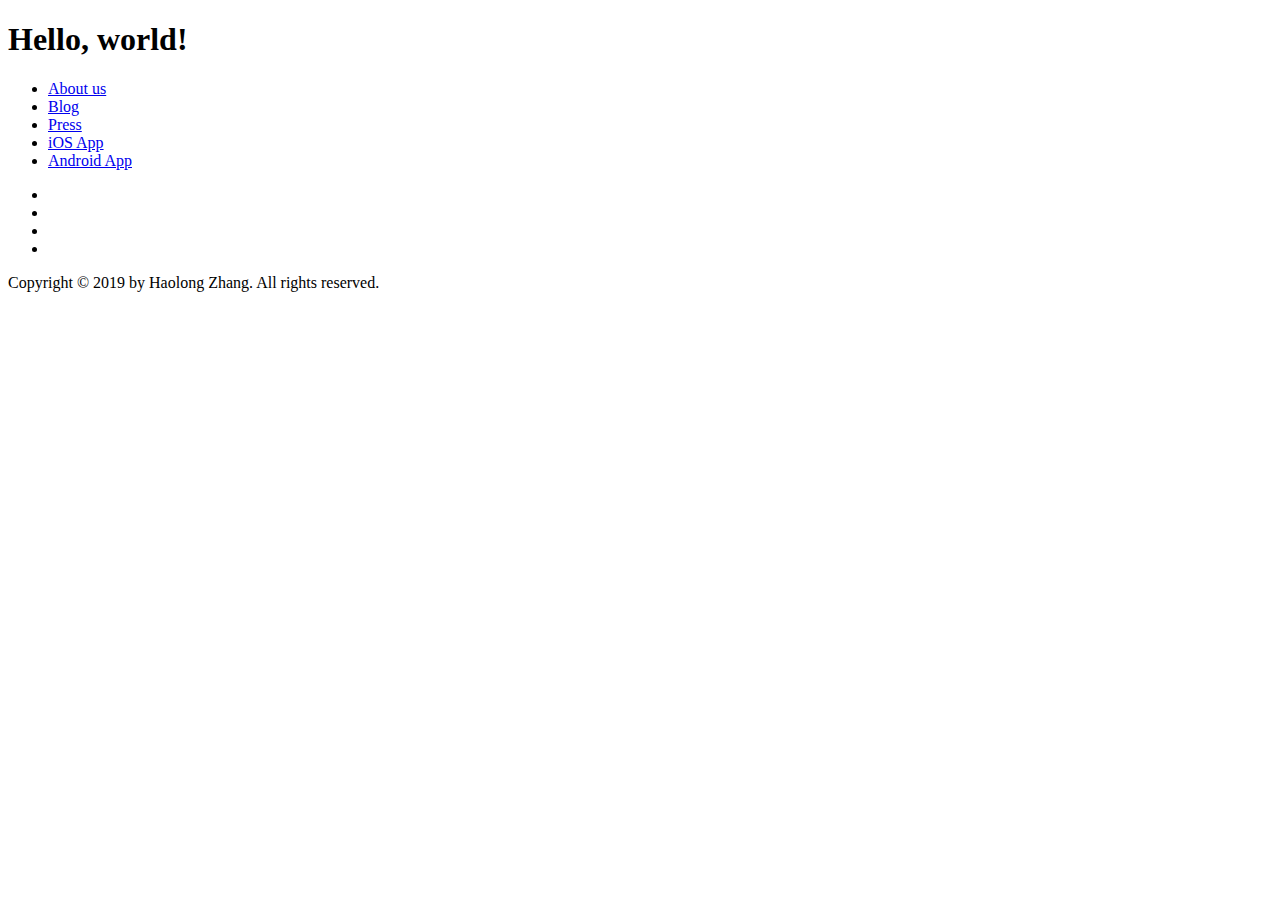
<file: footer.html>
<!doctype html>
<html lang="en">
  <head>
    <!-- Required meta tags -->
    <meta charset="utf-8">
    <meta name="viewport" content="width=device-width, initial-scale=1, shrink-to-fit=no">

    <!-- Bootstrap CSS -->
    <link rel="stylesheet" href="https://stackpath.bootstrapcdn.com/bootstrap/4.5.0/css/bootstrap.min.css" integrity="sha384-9aIt2nRpC12Uk9gS9baDl411NQApFmC26EwAOH8WgZl5MYYxFfc+NcPb1dKGj7Sk" crossorigin="anonymous">

    <title>Hello, world!</title>
  </head>
  <body>
    <h1>Hello, world!</h1>

    <!-- Optional JavaScript -->
    <!-- jQuery first, then Popper.js, then Bootstrap JS -->
    <script src="https://code.jquery.com/jquery-3.5.1.slim.min.js" integrity="sha384-DfXdz2htPH0lsSSs5nCTpuj/zy4C+OGpamoFVy38MVBnE+IbbVYUew+OrCXaRkfj" crossorigin="anonymous"></script>
    <script src="https://cdn.jsdelivr.net/npm/popper.js@1.16.0/dist/umd/popper.min.js" integrity="sha384-Q6E9RHvbIyZFJoft+2mJbHaEWldlvI9IOYy5n3zV9zzTtmI3UksdQRVvoxMfooAo" crossorigin="anonymous"></script>
    <script src="https://stackpath.bootstrapcdn.com/bootstrap/4.5.0/js/bootstrap.min.js" integrity="sha384-OgVRvuATP1z7JjHLkuOU7Xw704+h835Lr+6QL9UvYjZE3Ipu6Tp75j7Bh/kR0JKI" crossorigin="anonymous"></script>
  </body>
</html>
           <footer>
            <div class="row">
                <div class="col span-1-of-2">
                    <ul class="footer-nav">
                        <li><a href="https://www.google.com" target="_blank">About us</a></li>
                        <li><a href="https://www.google.com" target="_blank">Blog</a></li>
                        <li><a href="https://www.google.com" target="_blank">Press</a></li>
                        <li><a href="https://www.apple.com/ios/app-store/" target="_blank">iOS App</a></li>
                        <li><a href="https://play.google.com/store?hl=en" target="_blank">Android App</a></li>
                    </ul>
                </div>
                <div class="col span-1-of-2">
                    <ul class="social-links">
                        <li><a href="https://www.facebook.com" target="_blank"><i class="ion-logo-facebook"></i></a></li>
                        <li><a href="https://twitter.com/hashtag/food?lang=en" target="_blank"><i class="ion-logo-twitter"></i></a></li>
                        <li><a href="https://www.google.com" target="_blank"><i class="ion-logo-googleplus"></i></a></li>
                        <li><a href="https://www.instagram.com/explore/tags/food/?hl=en" target="_blank"><i class="ion-logo-instagram"></i></a></li>
                    </ul>
                </div>
            </div>
            <div class="row">
                <p>
                    Copyright © 2019 by Haolong Zhang. All rights reserved.
                </p>
            </div>
        </footer>
</file>
